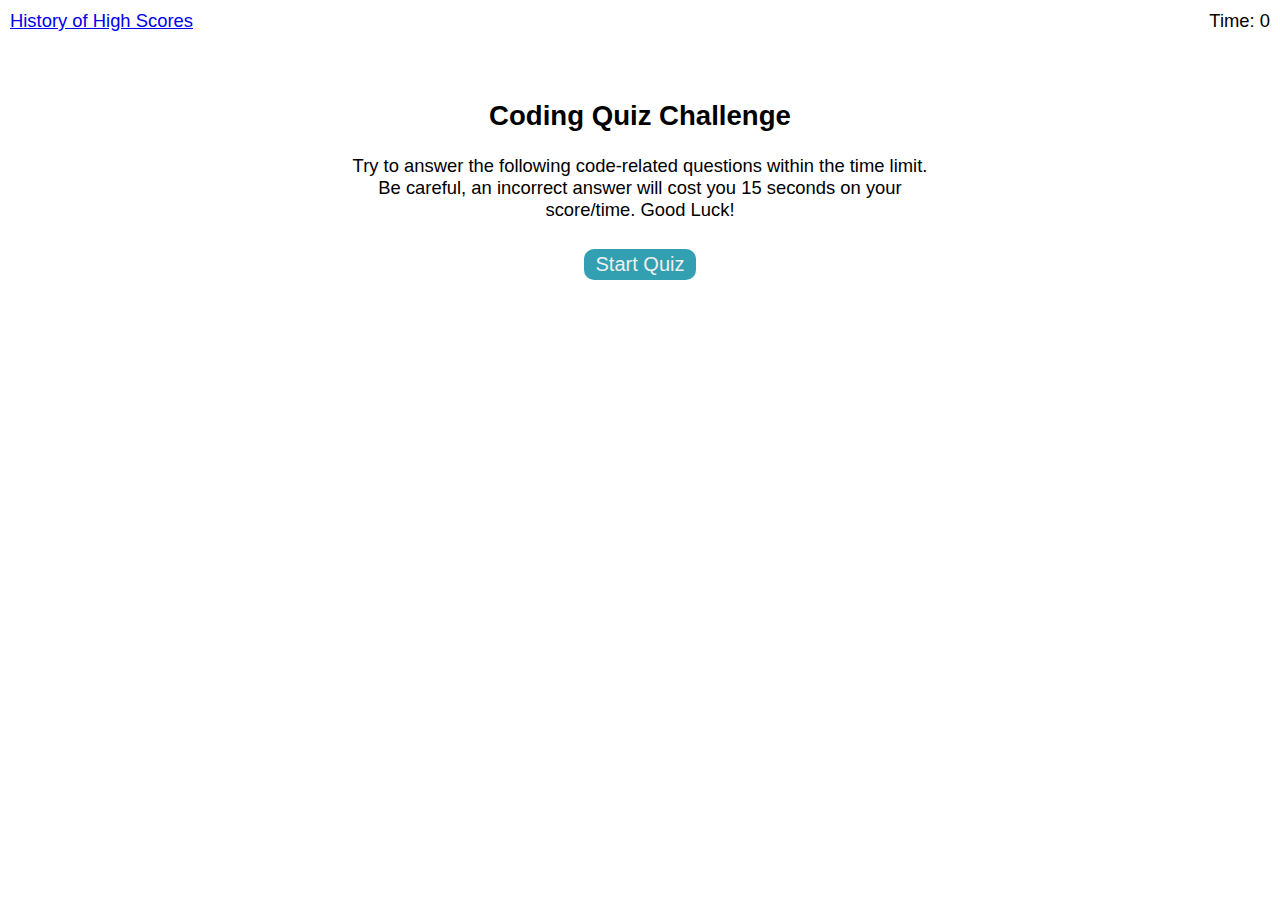
<file: index.html>
<!DOCTYPE html>
<html lang="en">
  <head>
    <meta charset="UTF-8" />
    <meta http-equiv="X-UA-Compatible" content="IE=edge" />
    <meta name="viewport" content="width=device-width, initial-scale=1.0" />
    <title>Timed Quiz</title>
    <link rel="stylesheet" href="./assets/css/styles.css"/>
  </head>

  <body>
    <div class="highscores"><a href="hscore.html">History of High Scores</a></div>
    <div class="timer">Time: <span id="time">0</span>
    </div>

    <main>
      <section id="begin" class="start">
        <h2>Coding Quiz Challenge</h2>
        <p>
          Try to answer the following code-related questions within the time
          limit. Be careful, an incorrect answer will cost you 15 seconds on
          your score/time. 
          Good Luck!
        </p>
        <button id="start-quiz">Start Quiz</button>
      </section>

      <section id="questions" class="hidden">
        <h2 id="question-title"></h2>
        <div id="choices" class="choices"></div>
      </section>

      <section id="finished" class="hidden"> 
        <h2>Quiz Finished!</h2>
        <p> Final Score = <span id="final-score"></span>.</p>
        <p> Enter your initials: <input type="text" id="initials"/>
          <button id="submit">Submit</button>
        </p>
      </section>
      <section id="feedback" class="feedback hidden"></section>
    </main>

      
    <script src="./assets/js/questions.js"></script>
    <script src="./assets/js/script.js"></script>
  </body>
</html>
</file>
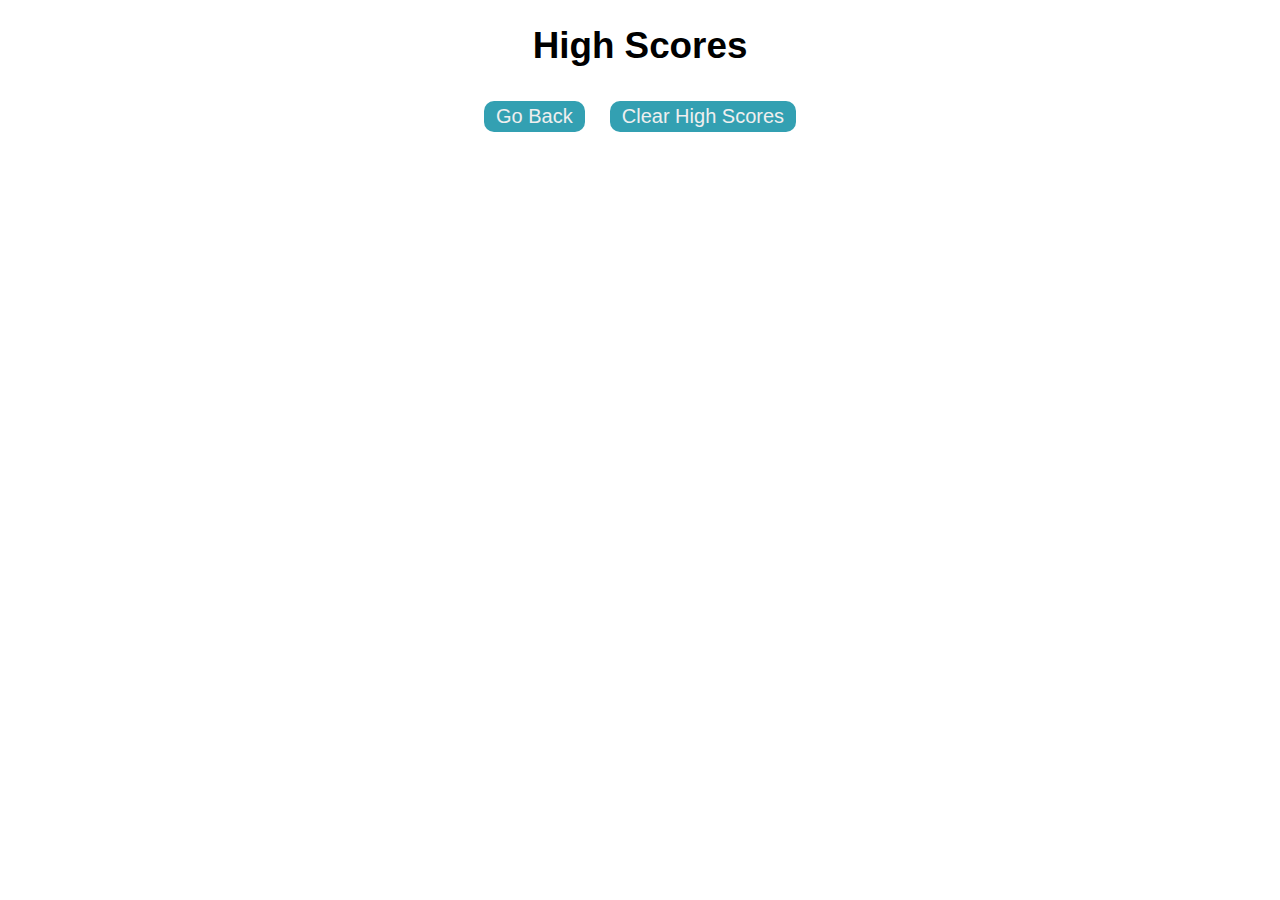
<file: hscore.html>
<!DOCTYPE html>
<html lang="en">
<head>
    <meta charset="UTF-8">
    <meta http-equiv="X-UA-Compatible" content="IE=edge">
    <meta name="viewport" content="width=device-width, initial-scale=1.0">
    <title>High Scores</title>
    <link rel="stylesheet" href="./assets/css/styles.css">

</head> 
    <body>
        <div class="hiscores">
        <h1>High Scores</h1>
        <ol id="highscores" class="hscores"></ol>
    
        <a href="index.html"><button>Go Back</button></a>
        <button id="clear">Clear High Scores</button>
        </div>
        <script src="./assets/js/hscore.js"></script>
    </body>
</html>
</file>
<file: assets/css/styles.css>
body{
    font-family: helvetica;
    font-size: 115%;
}

button{
    display: inline-block;
    margin: 10px; 
    background-color: #33a0b2; 
    font-size: 20px;
    border-radius: 10px;
    border-color: #fff;
    border: 0;
    padding: 4px 12px;
    color: #efefef;
}

div{
    display: block;
    text-align:center;
}
.hscores{
    max-width: fit-content;
    margin: auto;
}


.hidden {
    display: none;
    text-align: center;
}


.timer{
    position: absolute;
    right: 10px;
    top: 10px;
}



.start{
    text-align: center;
}
main{
    margin: 100px auto 0 auto;
    max-width: 600px;
}


.choices button{
    display: block;
}

.highscores{
    position: absolute;
    top:10px;
    left:10px;
}
.feedback {
    font-style:italic;
    font-size: 120%;
    margin-top: 20px;
    padding-top: 10px;
    color: #f44336;
    font-weight: bold;
    border-top: 2px solid #ccc;
}


#finished{
    text-align: center;
}



/* Responsive styles */
</file>
